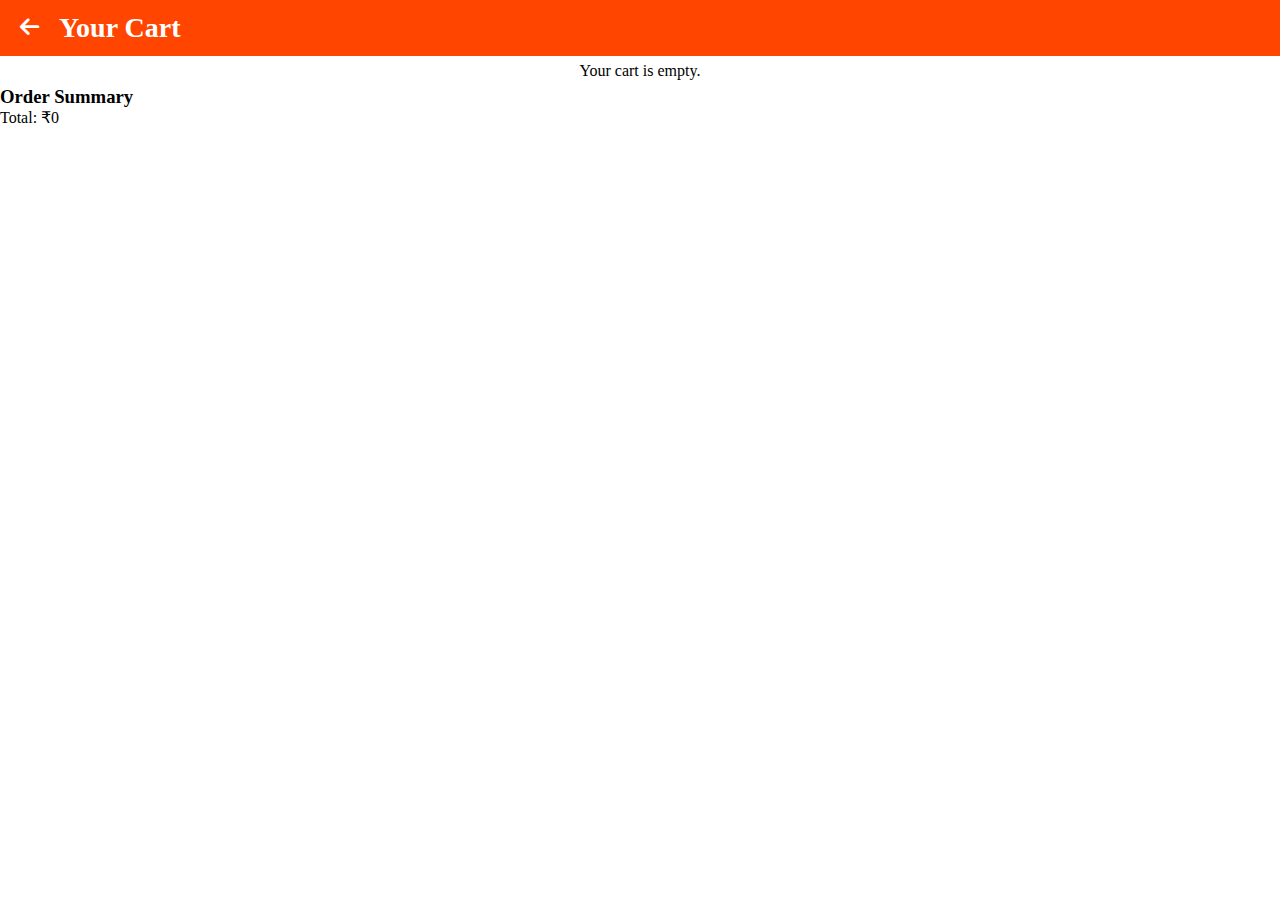
<file: cart.html>
<!doctype html>
<html lang="en">
  <head>
    <meta charset="UTF-8" />
     <meta name="viewport" content="width=device-width, initial-scale=1.0" />
    <title>Cart</title>
    <link rel="stylesheet" href="cart.css" />
    <link rel="stylesheet" href="https://cdnjs.cloudflare.com/ajax/libs/font-awesome/6.5.1/css/all.min.css">

  </head>
  <body>
    <nav class="cart-navbar">
        <button class="back-btn" onclick="goBack()">
           <i class="fa-solid fa-arrow-left"></i>
        </button>
        <h2>Your Cart</h2>
    </nav>
       

    
      <div id="cart-items"></div>
    
    <div id="cart-summary">
        <h3>Order Summary</h3>
        <div id="summary-list"></div>
        <p class="final-total">Total: ₹<span id="finalTotal">0</span></p>
      </div>

    <script src="cart.js"></script>
  </body>
</html>
</file>
<file: cart.css>
*{
  margin: 0px;
  padding: 0px;
  box-sizing: border-box;
}
.cart-navbar{
  display: flex;
  align-items: center;
  gap: 15px;
  padding: 10px 15px;
  background: orangered;
  position: sticky;
  top: 0;
}
.cart-navbar button{
   background: none;
  border: none;
  color: white;
  font-size: 22px;
  cursor: pointer;
  padding: 5px;

}
h2{
    margin: 0;
  color: white;
  font-size: 28px;
}
#cart-items{
  padding: 6px;
  display: flex;
  flex-wrap: wrap;
  justify-content: space-evenly;
  align-items: center;
  gap: 5px;
}
.cart-item{
  display: flex;
  flex-wrap: wrap;
  justify-content: space-evenly;
  border: 1px solid rgb(0, 0, 0);
  width: 400px;
  border-radius: 4px;
}
.cart-img{
 padding: 5px;
}
.cart-img img{
 width: 100%;
  height: 150px;
  object-fit: contain;
}
.cart-description{
  display: flex;
  flex-direction: column;
  justify-content: center;
  align-items:flex-start;
  gap: 10px;
}
.remove-btn{
  border: none;
  background-color: orangered;
  color: white;
  padding: 6px 13px;
  border-radius: 4px;
  cursor: pointer;
}
.qty-controls button{
  padding: 3px 10px;
}




@media (max-width: 768px){

.cart-navbar{
  display: flex;
  align-items: center;
  gap: 15px;
  padding: 10px 15px;
  background: orangered;
  position: sticky;
  top: 0;
}
h2{
    margin: 0;
  color: white;
  font-size: 28px;
}
.cart-navbar button{
   background: none;
  border: none;
  color: white;
  font-size: 22px;
  cursor: pointer;
  padding: 5px;

}
.qty-controls button{
  padding: 1px 6px;
}
.remove-btn{
  border: none;
  background-color: orangered;
  color: white;
  padding: 4px 10px;
  border-radius: 4px;
  cursor: pointer;
}
}
</file>
